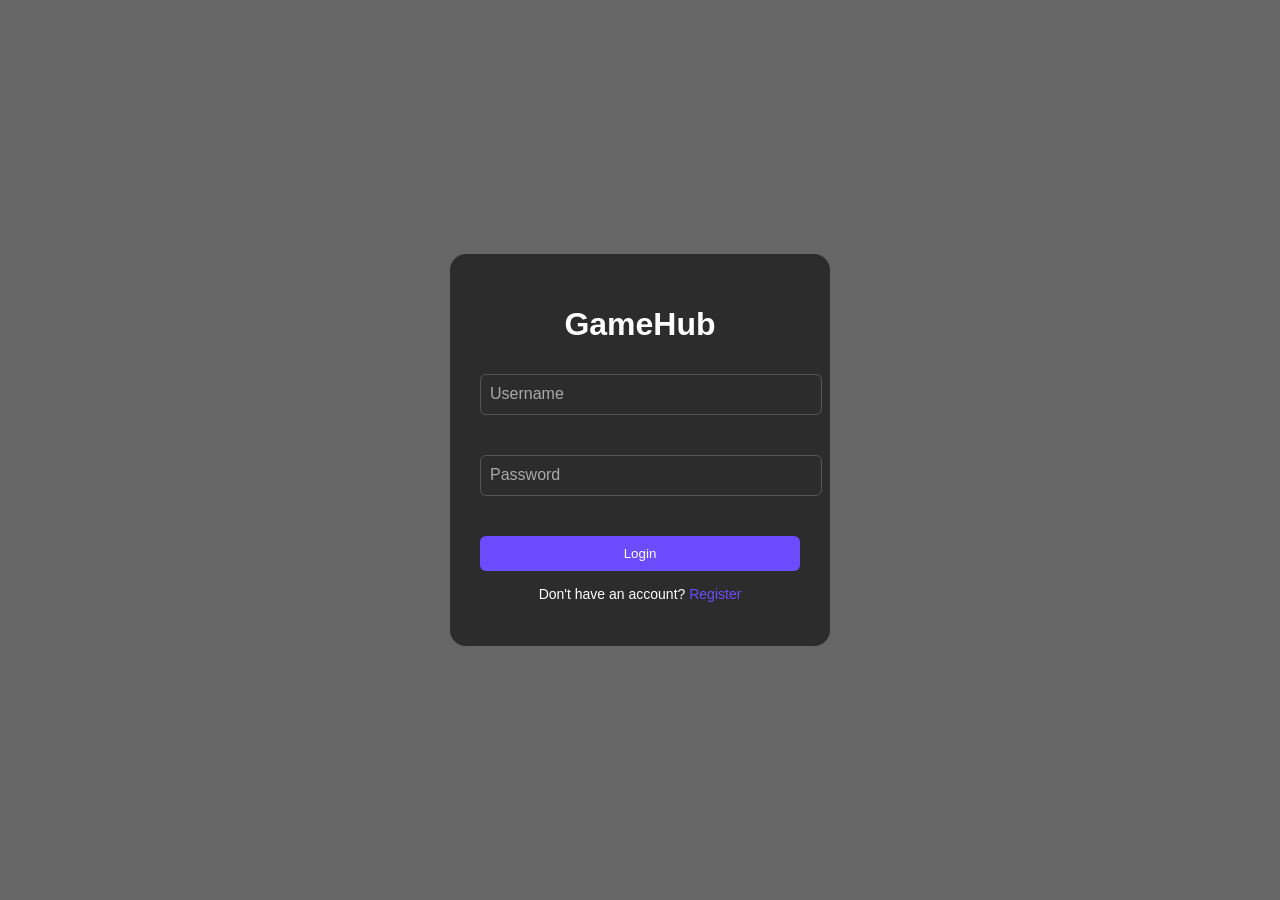
<file: index.html>
<!DOCTYPE html>
<html>
<head>
  <title>GameHub</title>
  <link rel="stylesheet" href="style.css">
</head>

<body>

<!-- 🎬 BACKGROUND -->
<video autoplay muted loop playsinline class="bg-video">
  <source src="Background/bg.mp4" type="video/mp4">
</video>
<div class="overlay"></div>

<!-- 🔝 NAVBAR -->
<header class="navbar">

  <div class="logo" onclick="goHome()">GameHub</div>

  <div class="nav-search">
    <input type="text" id="search" placeholder="Search games..." onkeyup="searchGames()">
  </div>
  <div id="searchDropdown" class="search-dropdown hidden"></div>

  <nav class="nav-links">
    <span onclick="switchTab(event, 'explore')" class="active">Explore</span>
    <span onclick="switchTab(event, 'trending')">Trending</span>
    <span onclick="switchTab(event, 'watchlist')">Watchlist</span>
    <span onclick="toggleAccountMenu()">Account</span>
  </nav>

</header>
<div id="accountMenu" class="account-menu hidden">
  <div onclick="goProfile()">Profile</div>
  <div onclick="openReviews()"> My Reviews</div>
  <div onclick="logout()">Logout</div>
</div>

<!-- 🔽 MAIN -->
<main>

  <!-- EXPLORE -->
  <section id="explore" class="page active">
    <div class="section-header">
      <h2>Explore Games</h2>
    </div>

    <div id="gamesGrid" class="grid"></div>

    <div style="text-align:center;">
      <button onclick="loadMore()" class="load-more">Load More</button>
    </div>
  </section>

  <!-- TRENDING -->
 <section id="trending" class="page">
  <h2>Trending</h2>
  <div id="trendingRow" class="row"></div>

  <!-- 🚀 NEW -->
  <h2 style="margin-top: 30px;">Upcoming</h2>
  <div id="upcomingRow" class="row"></div>
</section>

  <!-- WATCHLIST -->
  <section id="watchlist" class="page">
    <h2>Your Watchlist</h2>
    <div id="watchlistGrid" class="grid"></div>
  </section>

  <section id="reviews" class="page">
  <h2>Your Reviews</h2>
  <div id="reviewsGrid" class="grid"></div>
</section>


</main>

<!-- 🎮 GAME DETAILS MODAL (FIXED) -->
<div id="gameModal" class="modal hidden">
  <div class="modal-content">

    <span class="close-btn" onclick="closeModal()">&times;</span>

    <div id="modalBody"></div>

  </div>
</div>
<div id="gameModal" class="modal hidden">
  <div class="modal-content">
    <button class="close-btn" onclick="closeModal()">×</button>
    <div id="modalBody"></div>
  </div>
</div>

<script src="script.js"></script>

</body>
</html>
</file>
<file: style.css>
body {
  margin: 0;
  font-family: Arial;
  color: white;
}

/* 🎬 Background */
.bg-video {
  position: fixed;
  top: 0;
  left: 0;
  width: 100%;
  height: 100%;
  object-fit: cover;
  z-index: -2;
}

.overlay {
  position: fixed;
  width: 100%;
  height: 100%;
  background: rgba(0,0,0,0.6);
  z-index: -1;
}

/* Center login */
.auth-body {
  display: flex;
  justify-content: center;
  align-items: center;
  height: 100vh;
}

/* Box */
.auth-container {
  background: rgba(20,20,20,0.7);
  backdrop-filter: blur(10px);
  padding: 30px;
  width: 320px;
  border-radius: 16px;
  text-align: center;
}

/* Inputs */
.auth-container input {
  width: 100%;
  padding: 10px;
  margin: 10px 0;
  border-radius: 6px;
  border: none;
}

/* Button */
.auth-container button {
  width: 100%;
  padding: 10px;
  background: #6c4cff;
  border: none;
  color: white;
  border-radius: 6px;
  cursor: pointer;
  margin-top: 10px;
}

/* Toggle text */
.auth-container p {
  margin-top: 15px;
  font-size: 14px;
}

.auth-container span {
  color: #6c4cff;
  cursor: pointer;
}

.input-group {
  position: relative;
  margin: 20px 0;
}

.input-group input {
  width: 100%;
  padding: 12px 10px;
  background: transparent;
  border: 1px solid #555;
  color: white;
  border-radius: 6px;
  outline: none;
}

.input-group label {
  position: absolute;
  top: 50%;
  left: 10px;
  transform: translateY(-50%);
  color: #aaa;
  pointer-events: none;
  transition: 0.3s;
  background: transparent;
}

/* Floating effect */
.input-group input:focus + label,
.input-group input:valid + label {
  top: -8px;
  font-size: 12px;
  color: #6c4cff;
}

/* Remove autofill yellow background */
input:-webkit-autofill,
input:-webkit-autofill:hover,
input:-webkit-autofill:focus,
input:-webkit-autofill:active {
  -webkit-box-shadow: 0 0 0 1000px transparent inset !important;
  box-shadow: 0 0 0 1000px transparent inset !important;
  -webkit-text-fill-color: white !important;
  transition: background-color 5000s ease-in-out 0s;
}
input:-webkit-autofill {
  -webkit-box-shadow: 0 0 0 1000px #1a1a1a inset !important;
  -webkit-text-fill-color: white !important;
}

/* Smooth transition */
.input-group input {
  transition: 0.3s ease;
}

/* Glow on focus */
.input-group input:focus {
  border: 1px solid #6c4cff;
  box-shadow: 0 0 8px #6c4cff;
}



.auth-container button:hover {
  box-shadow: 0 0 10px #6c4cff, 0 0 20px rgba(108, 76, 255, 0.5);
  transform: scale(1.03);
}

/* ========================= */
/* 🎮 HOMEPAGE UI (NEW) */
/* ========================= */

/* NAVBAR */
.navbar {
  display: flex;
  justify-content: space-between;
  align-items: center;
  padding: 15px 30px;
  background: rgba(0,0,0,0.6);
  backdrop-filter: blur(8px);
  position: sticky;
  top: 0;
  z-index: 10;
}

.logo {
  font-size: 20px;
  font-weight: bold;
}

/* NAV LINKS */
.nav-links {
  display: flex;
  gap: 20px;
}

.nav-links span {
  cursor: pointer;
  color: #aaa;
  transition: 0.2s;
}

.nav-links span:hover,
.nav-links .active {
  color: white;
}

/* SEARCH BAR */
.nav-search {
  display: flex;
  justify-content: center;
}

.nav-search input {
  padding: 8px 15px;
  border-radius: 20px;
  border: none;
  outline: none;
  width: 250px;
  background: rgba(255,255,255,0.1);
  color: white;
}

/* MAIN */
main {
  padding: 20px;
}

/* GRID FIX (THIS IS YOUR MAIN ISSUE) */
.grid {
  display: grid;
  grid-template-columns: repeat(3, 1fr); /* 🔥 EXACTLY 3 PER ROW */
  gap: 25px;
}

/* CARD */
.card {
  background: #1a1a1a;
  border-radius: 12px;
  overflow: hidden;
  cursor: pointer;
  transition: 0.3s;
}

.card:hover {
  transform: scale(1.05);
}

.card img {
  width: 100%;
  height: 200px;
  object-fit: cover;
  object-position: top; /* 🔥 keeps top part (faces) visible */
}

.card p {
  padding: 10px;
}

/* LOAD BUTTON */
.load-more {
  margin-top: 20px;
  padding: 10px 20px;
  background: #6c4cff;
  border: none;
  border-radius: 8px;
  color: white;
  cursor: pointer;
}

/* SECTION SWITCH */
.page {
  display: none;
}

.page.active {
  display: block;
}

.modal {
  position: fixed;
  inset: 0;
  background: rgba(0, 0, 0, 0.85);
  display: flex;
  justify-content: center;
  align-items: flex-start;
  overflow-y: auto;
  padding: 32px 16px;
  z-index: 9999;
  box-sizing: border-box;
}

.hidden {
  display: none !important;
}

.modal-content {
  position: relative;
  width: min(1100px, calc(100% - 32px));
  background: #121212;
  border-radius: 18px;
  padding: 20px;
  margin: 0 auto;
  box-sizing: border-box;
  z-index: 10000;
}

.close-btn {
  position: absolute;
  top: 12px;
  right: 14px;
  background: transparent;
  border: none;
  color: white;
  font-size: 34px;
  line-height: 1;
  cursor: pointer;
  z-index: 10001;
}

.modal-hero {
  width: 100%;
  border-radius: 14px;
  object-fit: cover;
  margin-bottom: 18px;
}

.modal-title {
  font-size: 30px;
  font-weight: 700;
  margin: 0 0 12px;
}

.modal-meta {
  display: grid;
  gap: 10px;
  margin-bottom: 16px;
  color: #ddd;
}

.modal-meta p {
  margin: 0;
}

.modal-description {
  color: #e2e2e2;
  line-height: 1.6;
  margin-top: 14px;
}

.modal-screens {
  display: flex;
  gap: 12px;
  overflow-x: auto;
  margin-top: 18px;
  padding-bottom: 4px;
}

.modal-screens img {
  height: 120px;
  border-radius: 10px;
  flex: 0 0 auto;
}
.search-dropdown {
  position: absolute;
  top: 60px;
  left: 50%;
  transform: translateX(-50%);
  width: 350px;
  background: #1a1a1a;
  border-radius: 10px;
  padding: 10px;
  z-index: 100;
  box-shadow: 0 10px 30px rgba(0,0,0,0.5);
}

.search-item {
  padding: 10px;
  cursor: pointer;
  border-radius: 6px;
}

.search-item:hover {
  background: rgba(255,255,255,0.1);
}

.hidden {
  display: none !important;
}
.account-menu {
  position: absolute;
  top: 70px;
  right: 30px;
  background: #1a1a1a;
  border-radius: 10px;
  padding: 10px;
  z-index: 1000;
  box-shadow: 0 10px 25px rgba(0,0,0,0.5);
}

.account-menu div {
  padding: 10px 15px;
  cursor: pointer;
}

.account-menu div:hover {
  background: rgba(255,255,255,0.1);
}
.row {
  display: flex;
  gap: 20px;
  overflow-x: auto;
  padding: 10px 0;
}

.row::-webkit-scrollbar {
  height: 6px;
}

.row::-webkit-scrollbar-thumb {
  background: #6c4cff;
  border-radius: 10px;
}

/* force smaller horizontal cards */
.row .card {
  min-width: 250px;
  max-width: 250px;
  flex-shrink: 0;
}
.row {
  scroll-behavior: smooth;
}
/* Hide scrollbar but keep scrolling */
.row {
  scrollbar-width: none; /* Firefox */
}

.row::-webkit-scrollbar {
  display: none; /* Chrome, Edge, Safari */
}
</file>
